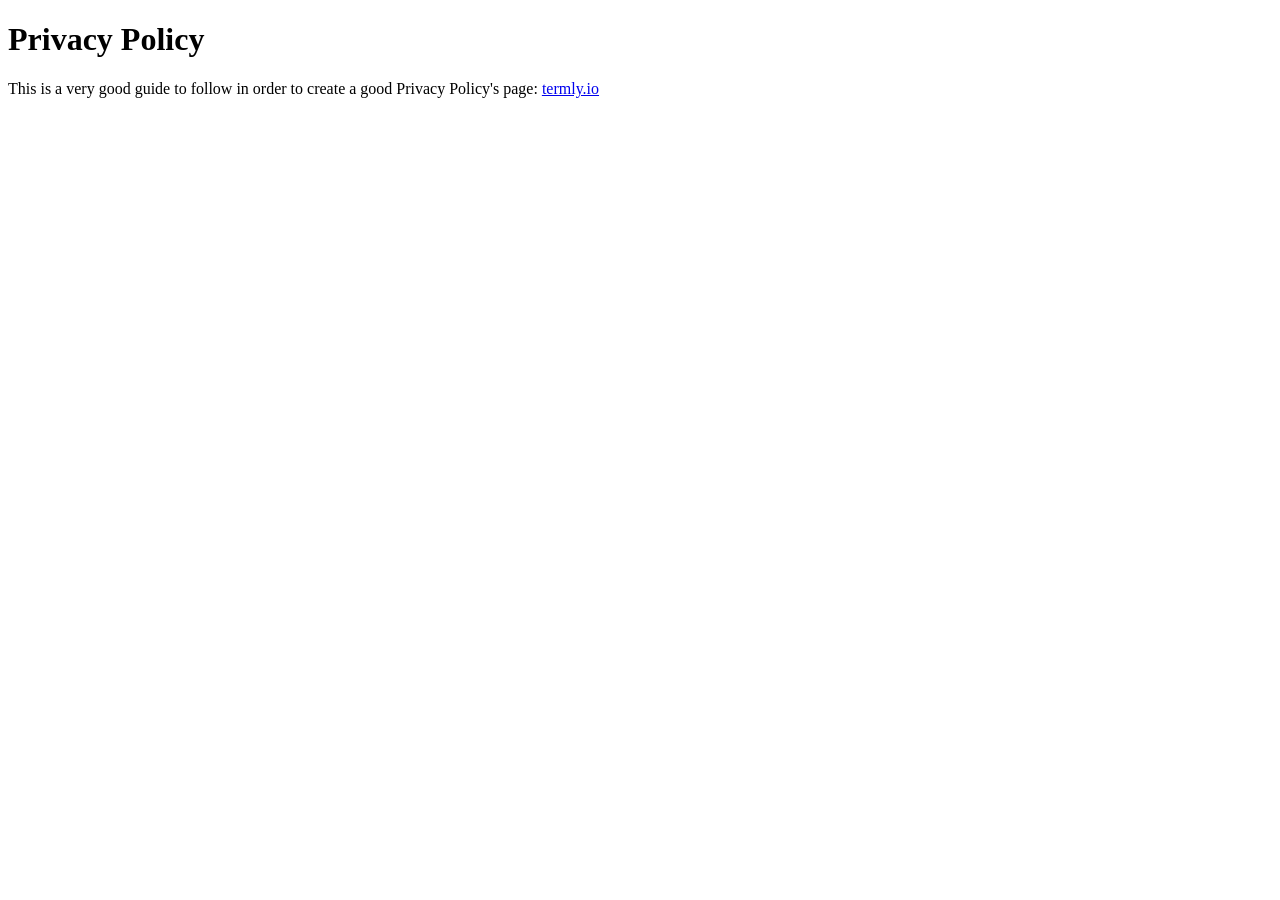
<file: privacy-policy.html>
<!DOCTYPE html>
<html lang="en">
<head>
    <meta charset="UTF-8">
    <meta name="viewport" content="width=device-width, initial-scale=1.0">
    <title>Privacy Policy</title>
</head>
<body>
    <h1>Privacy Policy</h1>
    <p>This is a very good guide to follow in order to create a good Privacy Policy's page: <a href="https://termly.io/resources/articles/what-is-a-privacy-policy/">termly.io</a></p>
</body>
</html>
</file>
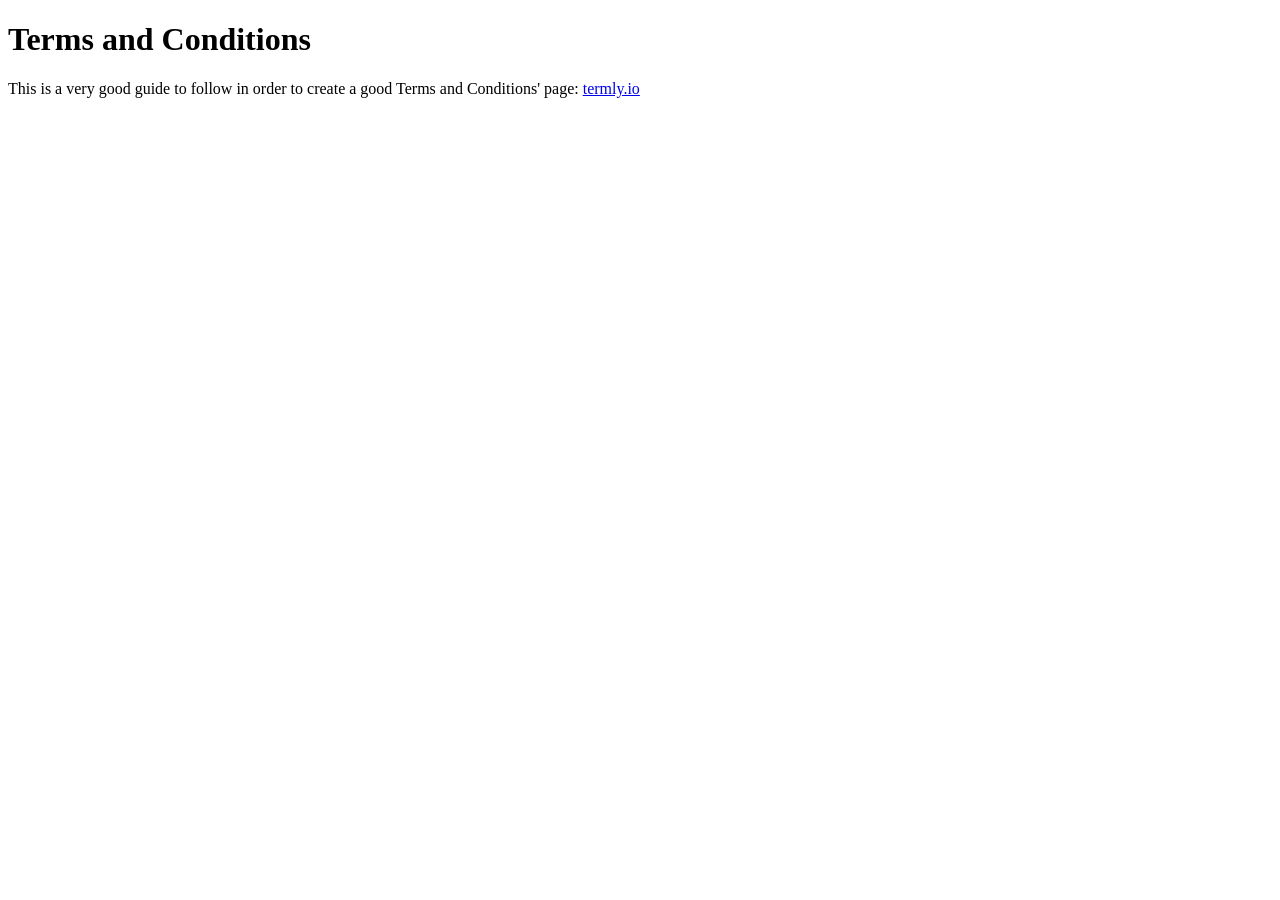
<file: terms-and-conditions.html>
<!DOCTYPE html>
<html lang="en">
<head>
    <meta charset="UTF-8">
    <meta name="viewport" content="width=device-width, initial-scale=1.0">
    <title>Terms and conditions</title>
</head>
<body>
    <h1>Terms and Conditions</h1>
    <p>This is a very good guide to follow in order to create a good Terms and Conditions' page: <a href="https://termly.io/resources/guides/how-to-write-terms-and-conditions/">termly.io</a></p>
</body>
</html>
</file>
